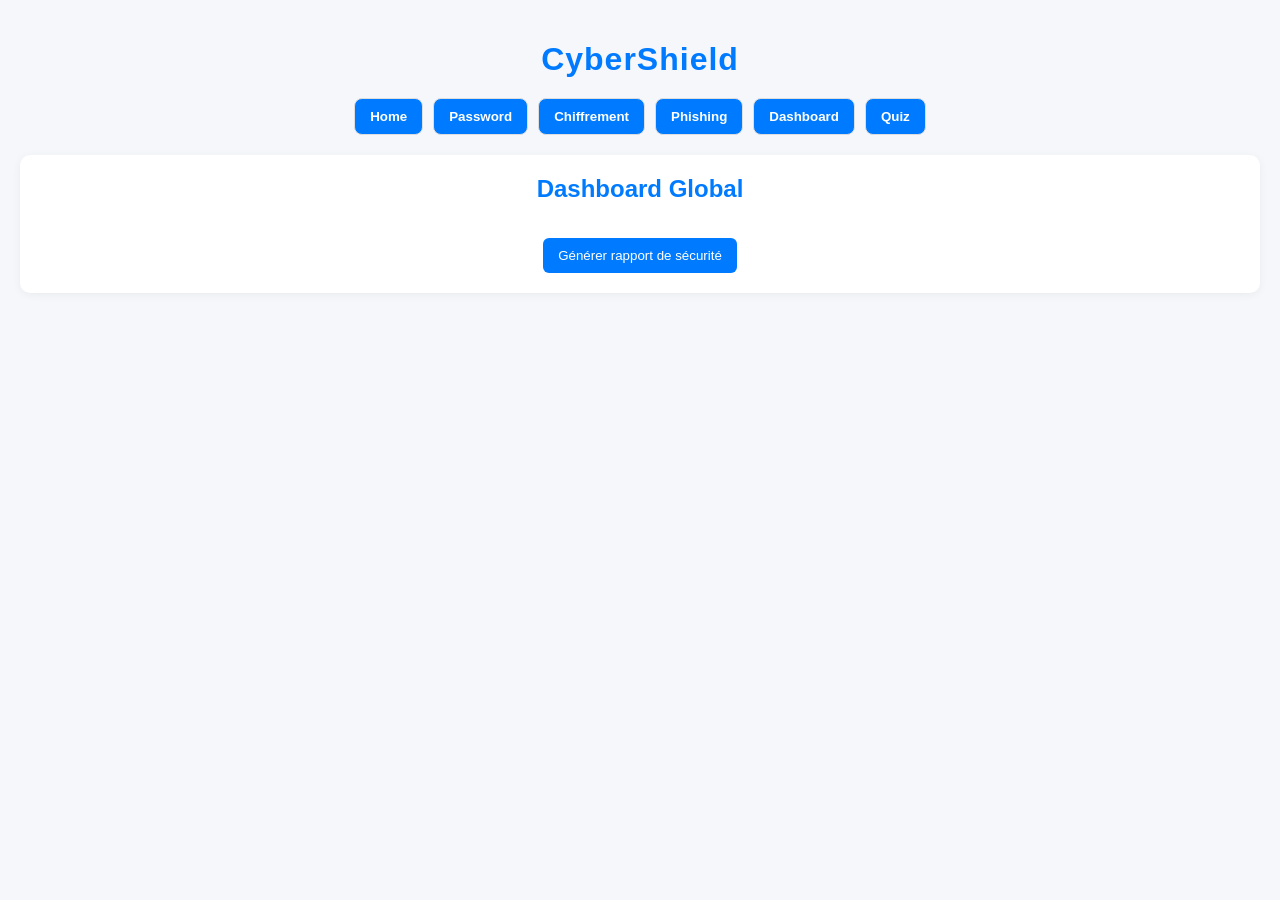
<file: index.html>
<!DOCTYPE html>
<html lang="fr">
<head>
<meta charset="UTF-8">
<title>CyberShield</title>

<link rel="stylesheet" href="style.css">

<script src="js/app.js" defer></script>
<script src="js/password.js" defer></script>
<script src="js/cipher.js" defer></script>
<script src="js/phishing.js" defer></script>
<script src="js/dashboard.js" defer></script>
<script src="js/quiz-data.js"></script>
<script src="js/quizz.js" defer></script>

</head>

<body>

<h1>CyberShield</h1>

<!-- NAVIGATION -->
<div class="tabs">
    <button onclick="openTab('home')">Home</button>
    <button onclick="openTab('password')">Password</button>
    <button onclick="openTab('cipher')">Chiffrement</button>
    <button onclick="openTab('phishing')">Phishing</button>
    <button onclick="openTab('dashboard')">Dashboard</button>
    <button onclick="openTab('quiz')">Quiz</button>
</div>

<!-- HOME -->
<div id="home" class="tab active">
    <h2>Dashboard Global</h2>
    <p id="homeScore"></p>
    <p id="homePassword"></p>
    <p id="homePhishing"></p>
    <p id="homeNews"></p>
    <button onclick="generateReport()">Générer rapport de sécurité</button>
</div>

<!-- PASSWORD -->
<div id="password" class="tab">
  <h2>Analyseur de mot de passe</h2>

  <input type="text" id="passwordInput" placeholder="Entrer un mot de passe">

  <div id="passwordBox">
  <div id="passwordBar">
  <div id="passwordFill"></div>
  </div>

  <p id="passwordText"></p>
</div>

</div>

<!-- CHIFFREMENT -->
<div id="cipher" class="tab">
    <h2>Chiffrement César</h2>

    <textarea id="message" placeholder="Votre message"></textarea><br><br>

    <label>Décalage :</label>
    <input type="number" id="décalage" min="1" max="25" value="3"><br><br>

    <button onclick="Chiffrement()">Chiffrer</button>
    <button onclick="Dechiffrement()">Déchiffrer</button>
    <button onclick="bruteForce()">Force brute</button>

    <input type="message" id="cle" placeholder="Clé Vigenère">
    <button onclick="vigenereChiffrage()">Vigenère Chiffrer</button>
    <button onclick="vigenereDechiffrage()">Vigenère Déchiffrer</button>

    <h3>Résultat :</h3>
    <p id="resultat"></p>

    <h3>Force brute :</h3>
    <table border="1" id="bruteforceTab"></table>

</div>

<!-- PHISHING -->
<div id="phishing" class="tab">
    <h2>Détecteur de phishing</h2>

    <label>Expéditeur :</label><br>
    <input type="text" id="expediteur" placeholder="ex: support@paypa1.com"><br><br>

    <label>Objet :</label><br>
    <input type="text" id="sujet"><br><br>

    <label>Message :</label><br>
    <textarea id="corps"></textarea><br><br>

    <button onclick="analyze()">Analyser</button>

    <h3>Score :</h3>
    <p id="score"></p>

    <h3>Raisons :</h3>
    <ul id="raisons"></ul>

</div>

<!-- DASHBOARD -->
<div id="dashboard" class="tab">
<h2>Actualités Cyber</h2>

<button onclick="ChargerNews()">Charger les actualités</button>

<br><br>

<input type="text" id="recherche" placeholder="Rechercher..." oninput="RechercheNews()">

<select id="filter" onchange="filtreNews()">
  <option value="all">Toutes</option>
  <option value="critical">Critiques</option>
</select>

<h3 id="alertNiv"></h3>

<div id="newsContainer"></div>

</div>

<!-- QUIZ -->
<div id="quiz" class="tab">
<h2>Quiz Cyber</h2>

<div id="quizContent">
  <p id="progress"></p>
  <div id="bar">
    <div id="barFill"></div>
  </div>
  <p id="question"></p>
  <div id="reponse"></div>

  <p id="timer"></p>
  <p id="explication"></p>

  <button onclick="startQuiz()">Démarrer le quiz</button>
  <button onclick="nextQuestion()">Question suivante</button>

  <h3 id="score"></h3>
</div>
</div>

<div id="reportModal" class="modal">
  <div class="modalContenue">

    <span class="fermer" onclick="fermerRapport()">&times;</span>

    <h2>Rapport de sécurité CyberShield</h2>

    <div id="reportContent"></div>

    <br>

    <button onclick="exportJSON()">Exporter JSON</button>
    <button onclick="printRapport()">Imprimer</button>

  </div>
</div>

</body>
</html>
</file>
<file: style.css>
/* ===== GLOBAL ===== */

body {
font-family: Arial, Helvetica, sans-serif;
background: #f5f7fb;
margin: 0;
padding: 20px;
color: #333;
}

h1 {
text-align: center;
margin-bottom: 20px;
color: #007BFF;
letter-spacing: 1px;
}

/* ===== TABS NAVIGATION ===== */

.tabs {
display: flex;
justify-content: center;
gap: 10px;
margin-bottom: 20px;
flex-wrap: wrap;
}

.tabs button {
background: #007BFF;
border: 1px solid #ddd;
padding: 10px 15px;
cursor: pointer;
border-radius: 8px;
transition: 0.2s;
font-weight: bold;
}

.tabs button:hover {
background: white;
color: #007BFF;
}

.tabs button.active {
background: #007BFF;
color: white;
}

/* ===== TAB CONTENT ===== */

.tab {
display: none;
background: white;
padding: 20px;
border-radius: 10px;
box-shadow: 0 2px 10px rgba(0,0,0,0.05);
}

.tab.active {
display: block;
}

/* ===== BUTTONS ===== */

button {
background: #007BFF;
color: white;
border: none;
padding: 10px 15px;
border-radius: 6px;
cursor: pointer;
transition: 0.2s;
}

button:hover {
background: #0056b3;
}

button:disabled {
background: #ccc;
cursor: not-allowed;
}

/* ===== INPUTS ===== */

input, textarea, select {
width: 100%;
padding: 8px;
margin-top: 5px;
margin-bottom: 10px;
border-radius: 6px;
border: 1px solid #ccc;
box-sizing: border-box;
}

/* ===== HOME DASHBOARD ===== */

#home {
display: flex;
flex-direction: column;
align-items: center;
gap: 15px;
}

#home p {
width: 400px;
background: white;
padding: 20px;
border-radius: 10px;
box-shadow: 0 5px 15px rgba(0,0,0,0.05);
font-size: 16px;
}

#home p:empty {
display: none;
}

/* ===== QUIZ ===== */

#bar {
width: 100%;
height: 10px;
background: #eee;
border-radius: 10px;
overflow: hidden;
margin-bottom: 15px;
}

#barFill {
height: 100%;
background: linear-gradient(90deg, #007BFF, #00c6ff);
width: 0%;
transition: 0.3s;
}

#reponse button {
display: block;
width: 100%;
margin: 5px 0;
text-align: left;
background: white;
color: #333;
border: 1px solid #ddd;
}

#reponse button:hover {
background: #007BFF;
color: white;
}

/* ===== DASHBOARD NEWS ===== */

#newsContainer div {
border: 1px solid #eee;
padding: 15px;
margin: 10px 0;
border-radius: 8px;
cursor: pointer;
transition: 0.2s;
background: white;
box-shadow: 0 2px 10px rgba(0,0,0,0.05);
}

#newsContainer div:hover {
  background-color: #f0f0f0;
  transform: scale(1.02);
  transition: 0.2s;
}

/* ===== PHISHING ===== */

#raisons li {
background: #fff3cd;
padding: 8px;
margin: 5px 0;
border-radius: 5px;
}

/* ===== SCORE COLORS ===== */

.score-low {
color: green;
font-weight: bold;
}

.score-medium {
color: orange;
font-weight: bold;
}

.score-high {
color: red;
font-weight: bold;
}

/* ===== TABLE BRUTE FORCE ===== */

#bruteforceTab {
width: 100%;
border-collapse: collapse;
margin-top: 10px;
}

#bruteforceTab td {
border: 1px solid #ddd;
padding: 8px;
}

#bruteforceTab tr:nth-child(even) {
background: #f9f9f9;
}

#bruteforceTab tr:hover {
background: #f1f7ff;
}

/* ===== PASSWORD BAR ===== */

#passwordBox {
margin-top: 15px;
}

#passwordBar {
width: 100%;
height: 18px;
background: #eee;
border-radius: 10px;
overflow: hidden;
}

#passwordFill {
height: 100%;
width: 0%;
background: red;
transition: 0.3s;
}

#passwordText {
margin-top: 8px;
font-weight: bold;
}


#passwordStrength {
height: 15px;
background: #eee;
border-radius: 10px;
overflow: hidden;
margin-top: 10px;
}

#passwordStrength div {
height: 100%;
width: 0%;
transition: 0.3s;
}

.weak {
background: red;
}

.medium {
background: orange;
}

.strong {
background: green;
}

/* ===== CARDS ===== */

.card {
background: white;
padding: 15px;
border-radius: 10px;
margin: 10px 0;
box-shadow: 0 2px 10px rgba(0,0,0,0.05);
}

/* ===== TITLES ===== */

h2 {
margin-top: 0;
color: #007BFF;
}

/* ===== RESPONSIVE ===== */

@media (max-width: 600px) {

.tabs {
flex-direction: column;
}

button {
width: 100%;
}

}


.tab {
display: none;
background: white;
padding: 20px;
border-radius: 10px;
box-shadow: 0 2px 10px rgba(0,0,0,0.05);
animation: fade 0.2s ease;
}

@keyframes fade {
from {
opacity: 0;
transform: translateY(5px);
}
to {
opacity: 1;
transform: translateY(0);
}
}


/* ===== RAPPORT ===== */
.modal {
display: none;
position: fixed;
z-index: 1000;
left: 0;
top: 0;
width: 100%;
height: 100%;
background: #f5f7fb;
}


.modalContenue {
background: white;
margin: 80px auto;
padding: 20px;
width: 500px;
max-width: 90%;
border-radius: 10px;
box-shadow: 0 5px 20px rgba(0,0,0,0.15);
}

/* bouton fermer */
.fermer {
float: right;
font-size: 24px;
cursor: pointer;
color: #999;
}

.fermer:hover {
color: #000;
}
</file>
